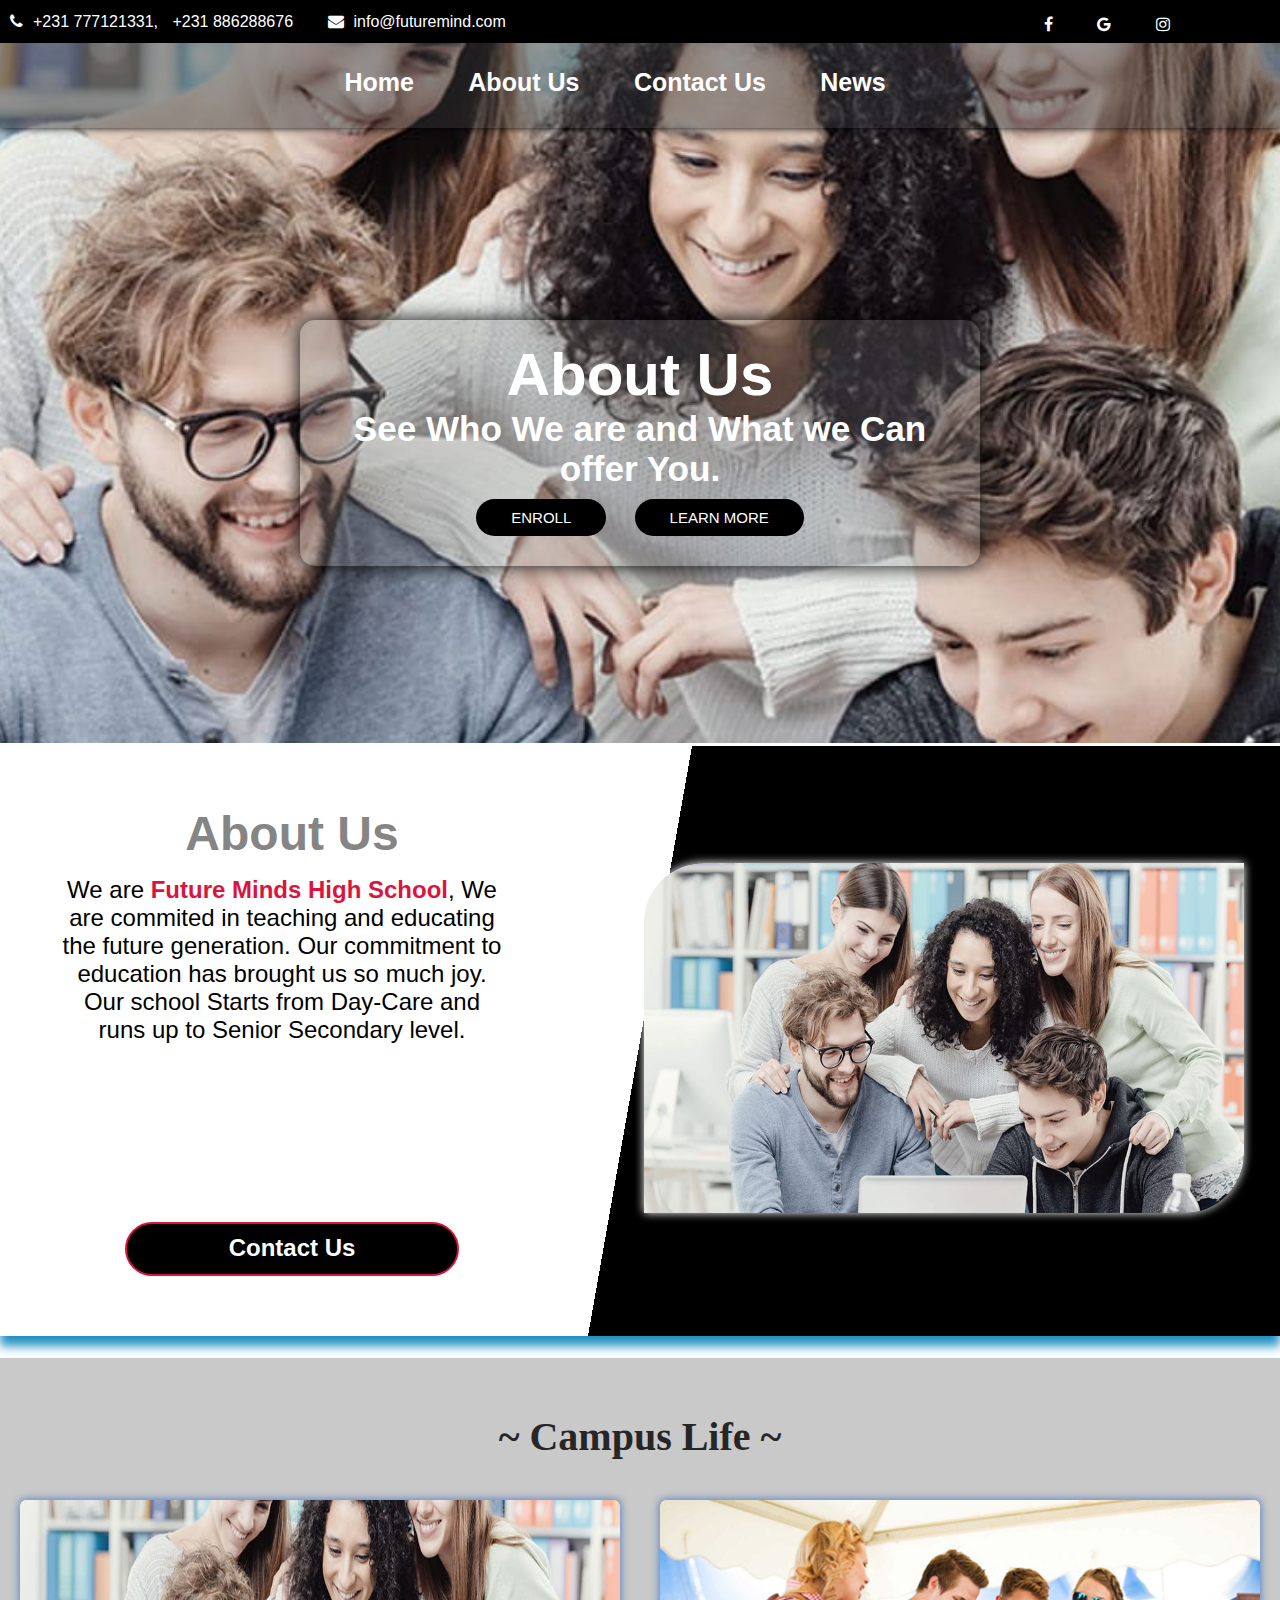
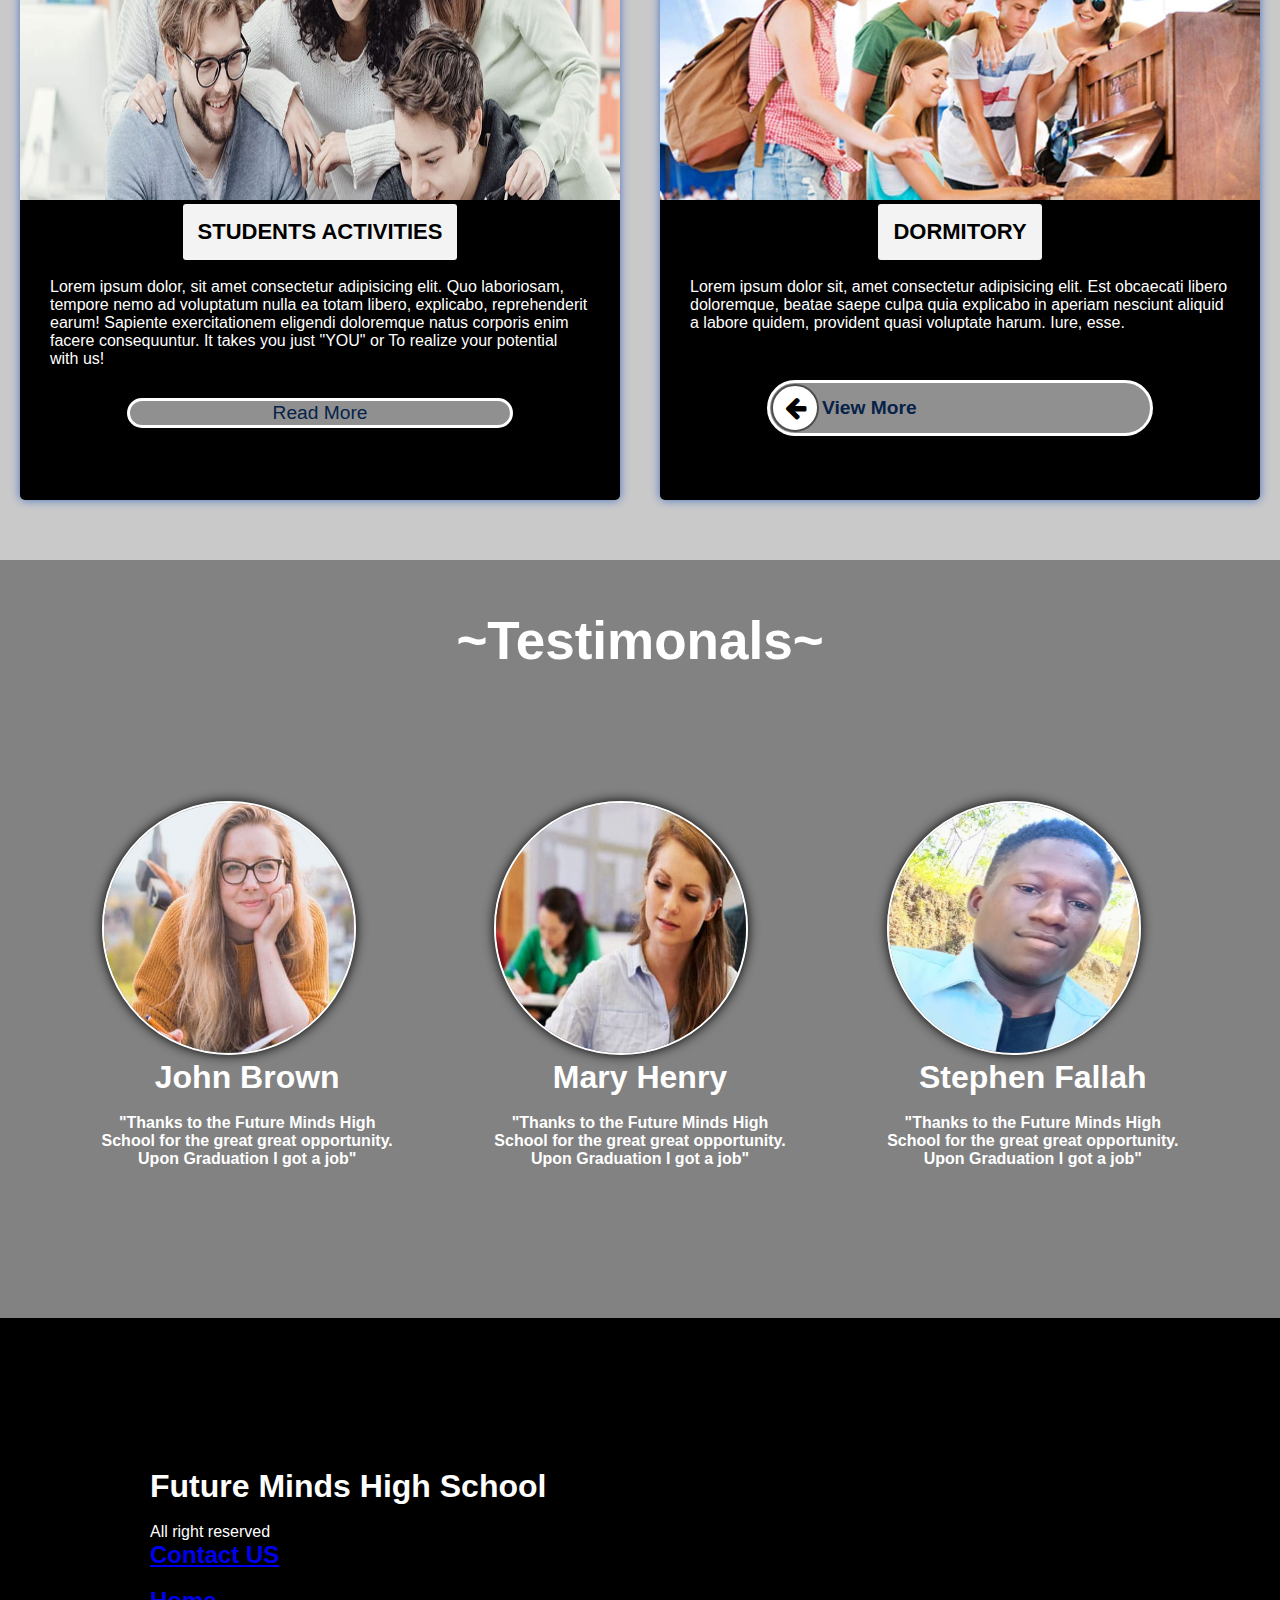
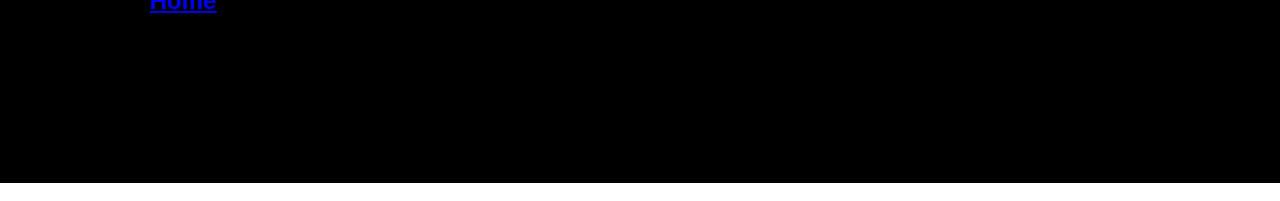
<file: Group 6 Project/html/about.html>
<!DOCTYPE html>
<html lang="en">
<head>
    <meta charset="UTF-8">
    <meta http-equiv="X-UA-Compatible" content="IE=edge">
    <meta name="viewport" content="width=device-width, initial-scale=1.0">
    <title>Future Minds High School</title>
    <link rel="stylesheet" href="../css/style2.css">
    <link rel="stylesheet" href="../font-awesome-4.7.0/css/font-awesome.min.css">
    <link rel="stylesheet" href="../css/responsive.css">

</head>
<body>
    <div class="main-container">

        <div class="tagline">
            <div class="first">
                <ul class="tagline-ul">
                    <li><i class="fa fa-phone" aria-hidden="true"></i><a    href="tell">+231 777121331,</a> <a href="tell">+231 886288676</a>
                    </li>
                    <li><i class="fa fa-envelope" aria-hidden="true"> </i><a href="mailto:info@futuremind.com">info@futuremind.com</a></li>
                </ul>
            </div>
            <div class="tagline-ul-div-2">
                <ul class="tagline-ul">
                    <li><a href="facebook.com"><i class="fa fa-facebook" aria-hidden="true"></i></a>
                    <li><a href="facebook.com"><i class="fa fa-google" aria-hidden="true"></i></a>
                    <li><a href="facebook.com"><i class="fa fa-instagram" aria-hidden="true"></i></a>
                </ul>

            </div>
        </div>
        <div class="header">
            <div class="nav">
                <ul class="nav-li">
                    <li><a href="index.html">Home</a></li>
                    <li><a href="about.html">About Us</a></li>
                    <li><a href="Contact.html">Contact Us</a></li>
                    <li><a href="index.html">News</a></li>
                </ul>
            </div>

            <div class="hey">
                <h1>About Us</h1>
                <h3>See Who We are and What we Can offer You.</h3>
                <div class="smaller-box">
                    <button type="button"> <a href="#"> ENROLL </a></button>
                    <button type="button"> <a href="#"> LEARN MORE</a></button>
                </div>
            </div>
        </div>

        <!-- SECTION THREE STARTS HERE -->

        <div class="section-break">
            <div class="about_me">
                <div class="about_boxes_1">
                    <h1>About Us</h1>
                    <p class="about_p">
                       We are <span class="about_span">Future Minds High School</span>, We are commited in teaching
                       and educating the future generation. Our commitment to education has brought us so much joy. Our school Starts 
                       from Day-Care and runs up to Senior Secondary level.
                    </p> <br>
                    <div class="cv">
                        
                        <div class="about_button_1">Contact Us</div>
                    </div>
                </div>

                <div class="about_boxes_2">
                    <img src="../image/pic5.jpeg" alt="Photo us">
                </div>
            </div>
    </div> <br>

        <div class="section-2">
            <h2>~ Campus Life ~</h2>
            <div class="container-box">
                <!-- <div class="three-boxes">
                    <div class="three-boxes-images"> <img src="../image/coding.jpg" alt=""></div>
                    <div class="three-boxes-text">
                        <h3>Great Learning Enviroment</h3> <br>
                        When it comes to <span>Our learning Enviroment</span>  and <span> Facilities</span>, We offer a great space for everyone to make learning easy<br> <br>
                        <ul>
                            <li><i class="fa fa-check" aria-hidden="true"></i> Great Campus</li>
                            <li><i class="fa fa-check" aria-hidden="true"></i> Computer Lab</li>
                            <li><i class="fa fa-check" aria-hidden="true"></i> Science LAB</li>
                            <li><i class="fa fa-check" aria-hidden="true"></i> Cafetera</li>
                        </ul>
                        <div class="get-started">
                            <a href="contactform.html">
                                <div class="gets">
                                     <a href=""> 
                                        <div class="icon-roll">
                                            <i class="fa fa-arrow-right" aria-hidden="true"></i>
                                        </div>
                                        </a>
                                </div>
                            </a>
                            <div class="gets-text"> Get Enrolled</div>
                        </div>
                    </div>
                </div> -->
                <div class="three-boxes">
                    <div class="three-boxes-images"> <img src="../image/pic3.jpeg" alt=""></div>
                    <div class="three-boxes-text">
                        <h3>Students Activities</h3> <br>
                        Lorem ipsum dolor, sit amet consectetur adipisicing elit. Quo laboriosam, 
                        tempore nemo ad voluptatum nulla ea totam libero, explicabo, reprehenderit 
                        earum! Sapiente exercitationem eligendi doloremque natus 
                        corporis enim facere consequuntur.
                        <!-- <ul>
                            <li><i class="fa fa-check" aria-hidden="true"></i> Science</li>
                            <li><i class="fa fa-check" aria-hidden="true"></i> Arts</li>
                            <li><i class="fa fa-check" aria-hidden="true"></i> Technology</li>
                            <li><i class="fa fa-check" aria-hidden="true"></i> Ethics/Morals</li>
                        </ul> -->
                         It takes you just "YOU" or To realize your potential with us!

                          <div class="get-started"><a style="text-align: center;
                            font-size: larger;
                            margin: auto;
                            text-decoration: none;
                            color: rgb(6, 34, 73);" href="contactform.html">Read More</a>
                        </div>
                    </div>
                </div>
                <div class="three-boxes">
                    <div class="three-boxes-images"> <img src="../image/pic12.jpeg" alt=""></div>
                    <div class="three-boxes-text">
                        <h3>Dormitory</h3> <br>
                        Lorem ipsum dolor sit, amet consectetur adipisicing elit. Est obcaecati 
                        libero doloremque, beatae saepe culpa quia explicabo in aperiam nesciunt aliquid a labore quidem, 
                        provident quasi voluptate harum. Iure, esse. <br> <br>
                        <!-- <ul>
                            <li><i class="fa fa-check" aria-hidden="true"></i> Around Liberia</li>
                            <li><i class="fa fa-check" aria-hidden="true"></i> Ghana</li>
                            <li><i class="fa fa-check" aria-hidden="true"></i> Moroco</li>
                            <li><i class="fa fa-check" aria-hidden="true"></i> Turkey</li>
                        </ul> -->
                         
                         <div class="get-started">
                            <a href="contactform.html">
                                <div class="gets">
                                    <!-- <a href=""> -->
                                        <div class="icon-roll">
                                            <i class="fa fa-arrow-left" aria-hidden="true"></i>
                                        </div>
                                    <!-- </a> -->
                                </div>
                            </a>
                            <div class="gets-text"> View More</div>
                        </div>
                    </div>
                </div>
            </div>
        
        </div>

        

        <!-- SECTION FOUR STARTS HERE -->
        <div class="cho"><h1>~Testimonals~</h1></div>
        <div class="test">
            <div class="tests">
                <div class="img_text"><img src="../image/pic14.jpeg" alt=""></div>
                <div class="ttext"> <p> <h1>John Brown</h1> <Br> "Thanks to the Future Minds High <br> School for the great 
                    great opportunity. <br> Upon Graduation I got a job" </Br></p></div>
            </div>
            <div class="tests">
                <div class="img_text"><img src="../image/pic15.jpeg" alt=""></div>
                <div class="ttext"><p> <h1>Mary Henry</h1><br> "Thanks to the Future Minds High <br> School for the great 
                    great opportunity. <br> Upon Graduation I got a job"</p></div>
            </div>
            <div class="tests">
                <div class="img_text"><img src="../image/pic16.jpeg" alt=""></div>
                <div class="ttext"><p> <h1>Stephen Fallah</h1> <br> "Thanks to the Future Minds High <br> School for the great 
                                            great opportunity. <br> Upon Graduation I got a job"</p></div>
            </div>
        </div>
        <div class="footer">
            <div class="footers">
                <h1>Future Minds High School</h1> <br>
                All right reserved

                <h2> <a href="Contact.html"> Contact US</a></h2> <br>
                <h2> <a href="home.html"> Home</a></h2> <br>
                
            </div>
            
        </div>
    </div> <br>
    
</body>
</html>
</file>
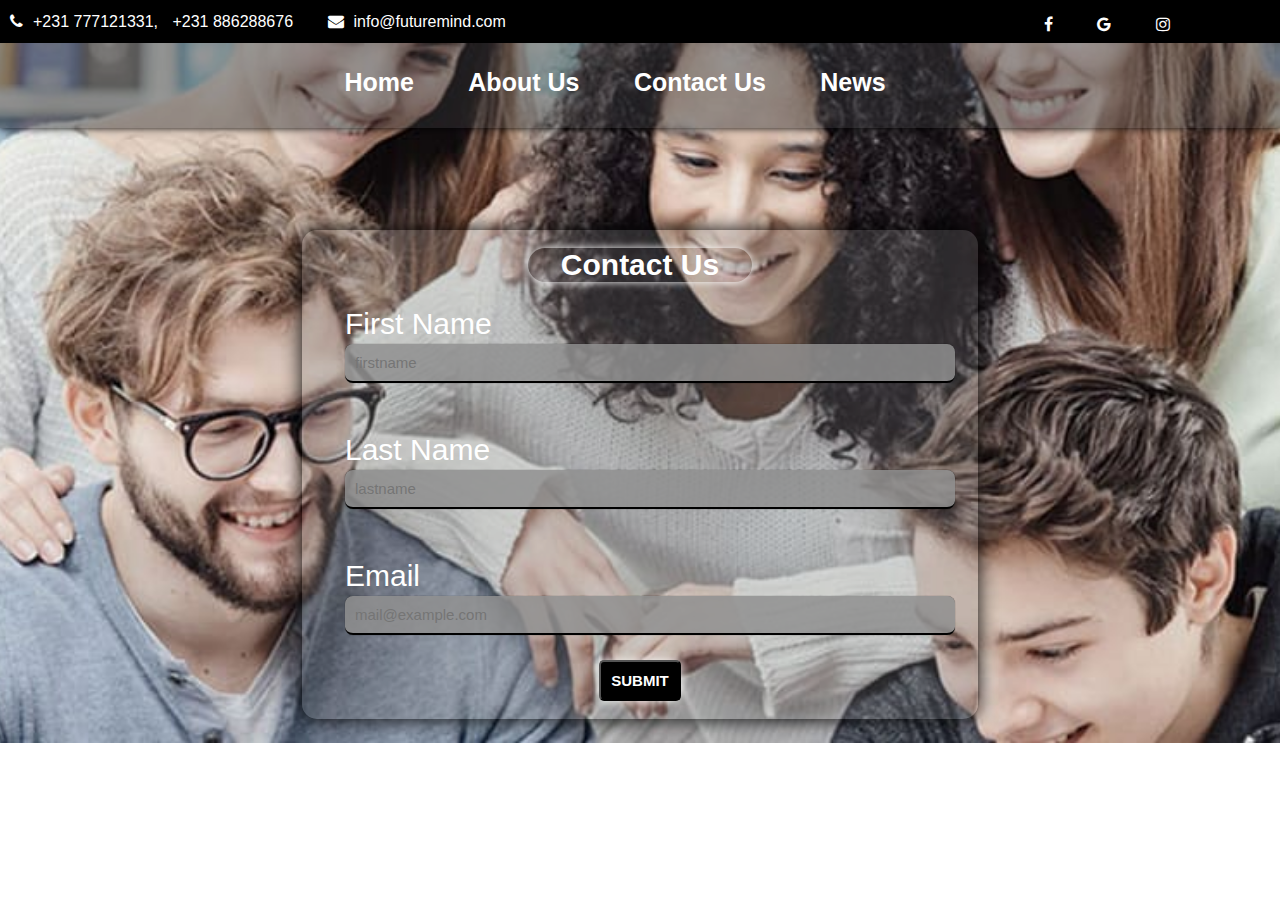
<file: Group 6 Project/html/contact.html>
<!DOCTYPE html>
<html lang="en">
<head>
    <meta charset="UTF-8">
    <meta http-equiv="X-UA-Compatible" content="IE=edge">
    <meta name="viewport" content="width=device-width, initial-scale=1.0">
    <title>Future Minds High School</title>
    <link rel="stylesheet" href="../css/style3.css">
    <link rel="stylesheet" href="../font-awesome-4.7.0/css/font-awesome.min.css">
    <link rel="stylesheet" href="../css/responsive.css">
    <style>
        body{
            background-position: center;
            background-size: cover;
            background-repeat:initial;
        }
        .about-container{
            background-color: rgb(0, 0, 0);
            opacity: .8;
            width: 70%;
            border: 1px solid rgb(255, 255, 255);
            border-radius: 10px;
            padding: 20px;
            box-shadow: 0 0 15px rgb(118, 118, 118);
            margin: auto;
        }
        .about-container:hover {
            box-shadow: 0 0 15px rgb(0, 225, 255);
            transition-duration: 2s;
        }
        .small-box{
            font-size: 30px;
            font-family: 'Times New Roman', Times, serif;
            text-align: left;
            padding: 25px;
        }
        input[type="text"] {
            padding: 10px;
            width: 100%;
            border-radius: 8px;
            border: 2px solid black;
            border-top:none;
            border-right: none;
            border-left: none;
            color: white;
            font-size: 15px;
            background-color: rgba(144, 144, 144, 0.843);
            box-shadow: 0 0 0.8px black;
        }
         h1 {
            font-size: 30px;
            text-align: center;
            color: white;
            box-shadow: 0 0 9px white;
            border-radius: 40px;
            width: 35%;
            margin: auto;
        }
        h1:hover {
            font-size: 30px;
            transition-duration: 1s;
            text-align: center;
            color: rgb(83, 74, 74);
            box-shadow: 0 0 9px rgb(34, 29, 29);
            border-radius: 40px;
            width: 35%;
            margin: auto;
            
        }
        .button{
            color: lightcoral;
            text-transform: uppercase;
            text-align: cente;
            position: relative;
            display: flex;
            justify-content: center;
        }
        button{
            color: rgb(255, 255, 255);
            text-transform: uppercase;
            border-radius: 5px;
            font-weight: bold;
            font-size: 15px;
            background-color: black;
            box-shadow: 0 0 10px white;
            padding: 10px;
        }
    </style>

</head>
<body>
    <div class="main-container">

        <div class="tagline">
            <div class="first">
                <ul class="tagline-ul">
                    <li><i class="fa fa-phone" aria-hidden="true"></i><a    href="tell">+231 777121331,</a> <a href="tell">+231 886288676</a>
                    </li>
                    <li><i class="fa fa-envelope" aria-hidden="true"> </i><a href="mailto:info@futuremind.com">info@futuremind.com</a></li>
                </ul>
            </div>
            <div class="tagline-ul-div-2">
                <ul class="tagline-ul">
                    <li><a href="facebook.com"><i class="fa fa-facebook" aria-hidden="true"></i></a>
                    <li><a href="facebook.com"><i class="fa fa-google" aria-hidden="true"></i></a>
                    <li><a href="facebook.com"><i class="fa fa-instagram" aria-hidden="true"></i></a>
                </ul>

            </div>
        </div>
        <div class="header">
            <div class="nav">
                <ul class="nav-li">
                    <li><a href="index.html">Home</a></li>
                    <li><a href="about.html">About Us</a></li>
                    <li><a href="contact.html">Contact Us</a></li>
                    <li><a href="#">News</a></li>
                </ul>
            </div>

            <div class="hey">
                <div class="container">
                    <form action="get">
                        <caption> <h1>Contact Us</h1></caption>
                        <div class="small-box">
                            <label for="firstname">First Name</label> <br>
                            <input type="text" placeholder="firstname" id="firstname">
                        </div>
            
                        <div class="small-box">
                            <label for="lastname">Last Name</label> <br>
                            <input name="lastname" type="text" placeholder="lastname" id="lastname">
                        </div>
            
                        <div class="small-box">
                            <label for="mail">Email</label> <br>
                            <input type="text" placeholder="mail@example.com" id="mail">
                        </div>
            
                    </form>
                    <div class="button">
                        <button>Submit</button>
                
                    </div>
                </div>
            </div>
        </div>

    </div> <br>
    
</body>
</html>
</file>
<file: Group 6 Project/css/style2.css>
*{
    margin: 0px;
    padding: 0px;
    font-family: Arial, Helvetica, sans-serif;
}
.tagline{
    background-color: black;
    padding-top: 1%;
    width: 100%;
    height: 30px;
    padding-left: 10px;
    margin: auto;
}
.first {
   float:none;
   width: 70%;
   display: inline;
   position: relative;
   color: white;
   margin-left: auto;
   background-color:white;
   width: 300px;
   height: 300px;
}
.tagline-ul-div-2 {
    float: right;
   width: 20%;
   display: inline;
   margin-top: -15px;

}
.tagline-ul li {
    display: inline;
    padding-right: 30px;
    justify-content: space-evenly;
    
}
.tagline-ul li a {
    display: inline;
    padding-left: 10px;
    color: white;
    text-decoration: none;
}
.header {
    background-image: url(../image/pic3.jpeg);
    background-position: center;
    background-size: cover;
    width: 100%;
    height: 700px;
}
.nav {
    position:relative;
    background-color: rgba(51, 52, 53, 0.466);
    height:60px;
    padding-top: 25px;
    box-shadow: 0 0 8px rgb(0, 0, 2);
    text-align: center;
}
.nav:hover {
    background-color: rgba(31, 73, 114, 0.466) ;
    transition-duration: 1s;
}
.nav-li li {
    display: inline;

    
}
.nav-li li a {
    text-decoration: none;
    font-size: 25px;
    font-weight: bold;
    padding-right: 50px;
    color: white;
}
.nav-li li a:hover {
    transition-duration: 1.1s;
    font-size: 24.8px;
    color: rgba(0, 0, 0, 0.923);

}
.hey {
    margin: auto;
    width: 50%;
    font-size: 30px;
    border: 0px solid white;
    margin-top: 15%;
    text-align: center;
    background-color: rgba(128, 128, 128, 0.267);
    color: rgb(255, 255, 255);
    box-shadow: 0 0 20px rgba(2, 2, 2, 0.993);
    border-radius: 15px;
    padding: 20px;
}
.hey:hover {
    background-color: rgba(31, 73, 114, 0.466) ;
    transition-duration: 1s;
}
.smaller-box button {
    margin: 10px;
    padding: 10px 35px 10px 35px;
    border-radius: 30px;
    background-color: black;
    border-style: none;
    
}
.smaller-box button a {
    color: white;
    text-decoration: none;
    font-size: 15px;
}
.smaller-box button:hover {
    background-color: rgba(19, 16, 16, 0.603);
    transition-duration: 1s;
}
.section-2 {
    height: 900px;
    background-color: rgb(255, 255, 255);
}
.container-box {
    display: flex;
    position: relative;
    bottom: rem;
    justify-content: space-evenly;

}
.three-boxes{
    background-color: rgb(0, 0, 0);
    width: 650px;
    height:600px;
    position: relative;
    /* display: flex; */
    margin: 20px;
    margin-bottom: 60px;
    border-radius: 5px;
    box-shadow: 0 0  10px rgb(71, 114, 194);
}
.three-boxes:hover { 
    
}
.section-2 {
    background-color: rgba(189, 189, 189, 0.818);
    padding-top: 35px;
    height: fit-content;
    box-shadow: 0px 10px 10px 0px rgb(32, 142, 194);
}
.section-2 h2 {
    text-align: center;
    margin: 20px;
    font-size: 40px;
    font-family:fantasy;
    text-transform:capitalize;
    font-weight: bold;
    color: rgba(38, 38, 38, 0.999);
}
.section-2-b {
    background-image: url(/image/IMG_E0131.JPG);
    background-color: white;
    background-size: cover;
    background-position: center;
    width: 98%;
    height: 1000px;
    margin: auto;

}
.three-boxes-images img {
    background-size:auto;
    width: 100%;
    height: 300px;
    border-top-left-radius: 5px;
    border-top-right-radius: 5px;
    
}
.three-boxes-text { 
   height: 50%;
   padding: 5%;
   padding-bottom: 15px;
   color: white;

}
.three-boxes-text h3 {
    width: fit-content;
    font-size: 22px;
    font-weight: bold;
    color: rgb(0, 0, 0);
    text-align: center;
    text-transform: uppercase;
    background-color: rgb(243, 243, 243);
    border-radius: 3px;
    /* width: 60%; */
    padding-left: 15px;
    padding-right: 15px;
    margin: auto;
    padding-top: 15px;
    padding-bottom: 15px;
    margin-top: -30px;
    /* box-shadow: 1px 1px 10px 10px rgb(255, 255, 255); */
}
.three-boxes-text ul {
    list-style-type:none;
    padding: 15px;
    font-size: 23px;
    color: rgb(189, 189, 189);
}
.get-started {
    padding: 1px;
    width: 70%;
    margin: auto;
    background-color: rgb(144, 144, 144);
    border-radius: 100px;
    margin-top: 30px;
    display: flex;
    border: 3px solid rgb(255, 255, 255); 
}
.gets {
    display: flex;
    color: black;
    padding: 8px;
    width: 28px;
    height: 28px;
    background-color: rgb(255, 255, 255);
    border-radius: 35px;
    border: 2px solid rgb(78, 78, 78);
}
.gets-text {
    text-align: center;
    margin: auto;
    margin-left: 3px;
    font-size: larger;
    color: rgb(6, 34, 73);
    font-weight: bold;
}
.icon-roll {
    margin: auto;
    color: black;
    font-size: 25px;
    padding-right: px;
}
.icon-roll i {
    justify-content: center;
    align-items: center;
    text-align: center;
    margin: auto;
}

.footer-section {
	padding: 40px 0px;
	background: #2e3e4e;
}
/* --------------------SECTION TWO ENDS HERE-------------------- */


/* --------------------SECTION THREE STARTS HERE--------------- */
.section-break {
    margin-top: 3px;
    margin-bottom: 4px;
    width: auto;
    background-color: rgba(189, 189, 189, 0.818);
    color: #2e3e4e;
    box-shadow: 0px 10px 10px 0px rgb(32, 142, 194);
}
.section-three {
    width: auto;
    height: 600px;
    background-color: rgba(189, 189, 189, 0.575);;
}

.about_me {
   
    width: 100%;
    height: fit-content;
    background: linear-gradient(100deg, rgb(255, 255, 255) 50%, rgb(0, 0, 0) 50%);
    display: flex;
    
}
.about_boxes_1 {
    color: rgb(133, 133, 133);
    padding: 60px;
    width: 50%;
    font-family: sans-serif;
    font-size: 1.5em;
    align-items: center;
    text-align: center;
}
.about_boxes_2 {
    color: rgb(133, 133, 133);
    padding: 60px;
    width: 45%;
    font-family: sans-serif;
    font-size: 1.5em;
    margin: auto;
}
.about_boxes_2 img {
    width: 600px;
    height: 350px;
    border-top-left-radius: 60px;
    border-bottom-right-radius: 60px ;
    margin: auto;
    box-shadow: 0 0 10px white;
}
.about_p {
    color: black;
    padding-top: 15px;
    position: relative;
    text-align: center;
    align-self: center;
    padding-right:20px ;

}
.about_span {
    font-weight: bold;
    color: crimson;
}
.cv {
    width: 330px;
    margin: auto;
    margin-top: 150px;
    height: 50px;
    background-color: black;
    border: 2px solid crimson;
    border-radius: 100px;
}
.about_button_1 {
    color: white;
    font-weight: bold;
    padding-top: 10px;
}


















.gets:hover {
    color: black;
    padding: 8px;
    padding-left: 130px;
    width: 28px;
    height: 28px;
    background-color: rgba(252, 252, 252, 0.879);
    border-radius: 35px;
    border: 2px solid rgb(58, 58, 58);
    transition-duration: 1.5s;
}
/* section four */
.test{
    background-color: rgb(130, 130, 130);
    margin-top: 0px;
    display: flex;
    justify-content: space-evenly;
}
.tests {
    padding-top: 80px;
    padding-bottom: 150px;
}
.tests img{
    width: 250px;
    height: 250px;
    border-radius: 50%;
    border: 2px solid white;
    box-shadow: 0 0 12px black;
}
.ttext{
    justify-content: space-evenly;
    text-align: center;
    color: white;
    font-weight: bold;
}
.cho{
    background-color: rgb(130, 130, 130);
    text-align: center;
    padding: 50px;
}
.cho h1{
    font-weight: bold;
    color: white;
    font-size: 53px;
}
.footer{
    background-color: black;
    color: white;
    padding: 150px;
}
</file>
<file: Group 6 Project/css/responsive.css>
@media (max-width: 900px) {
    /* header style here */
    .header {
        height: 550px;
    }
    /* header HEY style here */
    .hey {
        margin: auto;
        width: 50%;
        font-size: 20px;
        border: 0px solid white;
        margin-top: 15%;
        text-align: center;
        color: rgb(255, 255, 255);
        padding: 30px;
    }
    .hey h1 {
        font-size: 33px;
        margin: 20px;
        padding: 0;
    }
    /* smaller boxes*/
    .smaller-box button {
        margin: 10px;
        padding: 10px 35px 10px 35px;
        border-radius: 30px;
        background-color: black;
        border-style: none;
        
    }
    .smaller-box button a {
        color: white;
        text-decoration: none;
        font-size: 12px;
    }
    .container-box{
        display: block;
        width: 100%;
        height: fit-content;
        padding-top: 20px;
        
    }
    .three-boxes {
        width: 90%;
        margin: auto;
        height: fit-content;
        padding-bottom: 30px;
        margin-bottom: 30px;

    }
    .nav li {
        display: none;
    }
    .hey {
        bottom: 50%;
        margin: auto;
        width: 50%;
        font-size: 23px;
        border: 0px solid white;
        margin-top: 15%;
        text-align: center;
        background-color: rgba(128, 128, 128, 0.267);
        color: rgb(255, 255, 255);
        box-shadow: 0 0 20px rgba(2, 2, 2, 0.993);
        border-radius: 15px;
        padding: 15px;
    }
.smaller-box {
    display: block;
    justify-content: space-evenly;
    position: relative;
    align-items: center;
    

}
}
</file>
<file: Group 6 Project/css/style3.css>
*{
    margin: 0px;
    padding: 0px;
    font-family: Arial, Helvetica, sans-serif;
}
.tagline{
    background-color: black;
    padding-top: 1%;
    width: 100%;
    height: 30px;
    padding-left: 10px;
    margin: auto;
}
.first {
   float:none;
   width: 70%;
   display: inline;
   position: relative;
   color: white;
   margin-left: auto;
   background-color:white;
   width: 300px;
   height: 300px;
}
.tagline-ul-div-2 {
    float: right;
   width: 20%;
   display: inline;
   margin-top: -15px;

}
.tagline-ul li {
    display: inline;
    padding-right: 30px;
    justify-content: space-evenly;
    
}
.tagline-ul li a {
    display: inline;
    padding-left: 10px;
    color: white;
    text-decoration: none;
}
.header {
    background-image: url(../image/pic3.jpeg);
    background-position: center;
    background-size: cover;
    width: 100%;
    height: 700px;
}
.nav {
    position:relative;
    background-color: rgba(51, 52, 53, 0.466);
    height:60px;
    padding-top: 25px;
    box-shadow: 0 0 8px rgb(0, 0, 2);
    text-align: center;
}
.nav:hover {
    background-color: rgba(31, 73, 114, 0.466) ;
    transition-duration: 1s;
}
.nav-li li {
    display: inline;

    
}
.nav-li li a {
    text-decoration: none;
    font-size: 25px;
    font-weight: bold;
    padding-right: 50px;
    color: white;
}
.nav-li li a:hover {
    transition-duration: 1.1s;
    font-size: 24.8px;
    color: rgba(0, 0, 0, 0.923);

}
.hey {
    margin: auto;
    width: 50%;
    font-size: 30px;
    border: 0px solid white;
    margin-top: 8%;
    text-align: center;
    background-color: rgba(128, 128, 128, 0.267);
    color: rgb(255, 255, 255);
    box-shadow: 0 0 20px rgba(2, 2, 2, 0.993);
    border-radius: 15px;
    padding: 18px;
}
.hey:hover {
    background-color: rgba(31, 73, 114, 0.466) ;
    transition-duration: 1s;
}
.smaller-box button {
    margin: 10px;
    padding: 10px 35px 10px 35px;
    border-radius: 30px;
    background-color: black;
    border-style: none;
    
}
.smaller-box button a {
    color: white;
    text-decoration: none;
    font-size: 15px;
}
.smaller-box button:hover {
    background-color: rgba(19, 16, 16, 0.603);
    transition-duration: 1s;
}
.section-2 {
    height: 900px;
    background-color: rgb(255, 255, 255);
}
.container-box {
    display: flex;
    position: relative;
    bottom: rem;
    justify-content: space-evenly;

}
.three-boxes{
    background-color: rgb(0, 0, 0);
    width: 450px;
    height:740px;
    position: relative;
    /* display: flex; */
    margin: 20px;
    margin-bottom: 60px;
    border-radius: 5px;
    box-shadow: 0 0  10px rgb(71, 114, 194);
}
.three-boxes:hover { 
    
}
.section-2 {
    background-color: rgba(189, 189, 189, 0.818);
    padding-top: 35px;
    height: fit-content;
    box-shadow: 0px 10px 10px 0px rgb(32, 142, 194);
}
.section-2 h2 {
    text-align: center;
    margin: 20px;
    font-size: 40px;
    font-family:fantasy;
    text-transform:capitalize;
    font-weight: bold;
    color: rgba(38, 38, 38, 0.999);
}
.section-2-b {
    background-image: url(/image/IMG_E0131.JPG);
    background-color: white;
    background-size: cover;
    background-position: center;
    width: 98%;
    height: 1000px;
    margin: auto;

}
.three-boxes-images img {
    background-size:auto;
    width: 100%;
    height: 300px;
    border-top-left-radius: 5px;
    border-top-right-radius: 5px;
    
}
.three-boxes-text { 
   height: 50%;
   padding: 5%;
   padding-bottom: 15px;
   color: white;

}
.three-boxes-text h3 {
    width: fit-content;
    font-size: 22px;
    font-weight: bold;
    color: rgb(0, 0, 0);
    text-align: center;
    text-transform: uppercase;
    background-color: rgb(243, 243, 243);
    border-radius: 3px;
    /* width: 60%; */
    padding-left: 15px;
    padding-right: 15px;
    margin: auto;
    padding-top: 15px;
    padding-bottom: 15px;
    margin-top: -30px;
    /* box-shadow: 1px 1px 10px 10px rgb(255, 255, 255); */
}
.three-boxes-text ul {
    list-style-type:none;
    padding: 15px;
    font-size: 23px;
    color: rgb(189, 189, 189);
}
.get-started {
    padding: 1px;
    width: 70%;
    margin: auto;
    background-color: rgb(144, 144, 144);
    border-radius: 100px;
    margin-top: 30px;
    display: flex;
    border: 3px solid rgb(255, 255, 255); 
}
.gets {
    display: flex;
    color: black;
    padding: 8px;
    width: 28px;
    height: 28px;
    background-color: rgb(255, 255, 255);
    border-radius: 35px;
    border: 2px solid rgb(78, 78, 78);
}
.gets-text {
    text-align: center;
    margin: auto;
    margin-left: 3px;
    font-size: larger;
    color: rgb(6, 34, 73);
    font-weight: bold;
}
.icon-roll {
    margin: auto;
    color: black;
    font-size: 25px;
    padding-right: px;
}
.icon-roll i {
    justify-content: center;
    align-items: center;
    text-align: center;
    margin: auto;
}

.footer-section {
	padding: 40px 0px;
	background: #2e3e4e;
}
/* --------------------SECTION TWO ENDS HERE-------------------- */


/* --------------------SECTION THREE STARTS HERE--------------- */
.section-break {
    margin-top: 3px;
    margin-bottom: 4px;
    width: auto;
    background-color: rgba(189, 189, 189, 0.818);
    color: #2e3e4e;
    box-shadow: 0px 10px 10px 0px rgb(32, 142, 194);
}
.section-three {
    width: auto;
    height: 600px;
    background-color: rgba(189, 189, 189, 0.575);;
}

.about_me {
   
    width: 100%;
    height: fit-content;
    background: linear-gradient(100deg, rgb(255, 255, 255) 50%, rgb(0, 0, 0) 50%);
    display: flex;
    
}
.about_boxes_1 {
    color: rgb(133, 133, 133);
    padding: 60px;
    width: 50%;
    font-family: sans-serif;
    font-size: 1.5em;
    align-items: center;
    text-align: center;
}
.about_boxes_2 {
    color: rgb(133, 133, 133);
    padding: 60px;
    width: 45%;
    font-family: sans-serif;
    font-size: 1.5em;
    margin: auto;
}
.about_boxes_2 img {
    width: 600px;
    height: 350px;
    border-top-left-radius: 60px;
    border-bottom-right-radius: 60px ;
    margin: auto;
    box-shadow: 0 0 10px white;
}
.about_p {
    color: black;
    padding-top: 15px;
    position: relative;
    text-align: center;
    align-self: center;
    padding-right:20px ;

}
.about_span {
    font-weight: bold;
    color: crimson;
}
.cv {
    width: 330px;
    margin: auto;
    margin-top: 150px;
    height: 50px;
    background-color: black;
    border: 2px solid crimson;
    border-radius: 100px;
}
.about_button_1 {
    color: white;
    font-weight: bold;
    padding-top: 10px;
}


















.gets:hover {
    color: black;
    padding: 8px;
    padding-left: 130px;
    width: 28px;
    height: 28px;
    background-color: rgba(252, 252, 252, 0.879);
    border-radius: 35px;
    border: 2px solid rgb(58, 58, 58);
    transition-duration: 1.5s;
}
/* section four */
.test{
    background-color: rgb(130, 130, 130);
    margin-top: 0px;
    display: flex;
    justify-content: space-evenly;
}
.tests {
    padding-top: 80px;
    padding-bottom: 150px;
}
.tests img{
    width: 250px;
    height: 250px;
    border-radius: 50%;
    border: 2px solid white;
    box-shadow: 0 0 12px black;
}
.ttext{
    justify-content: space-evenly;
    text-align: center;
    color: white;
    font-weight: bold;
}
.cho{
    background-color: rgb(130, 130, 130);
    text-align: center;
    padding: 50px;
}
.cho h1{
    font-weight: bold;
    color: white;
    font-size: 53px;
}
.footer{
    background-color: black;
    color: white;
    padding: 150px;
}
</file>
